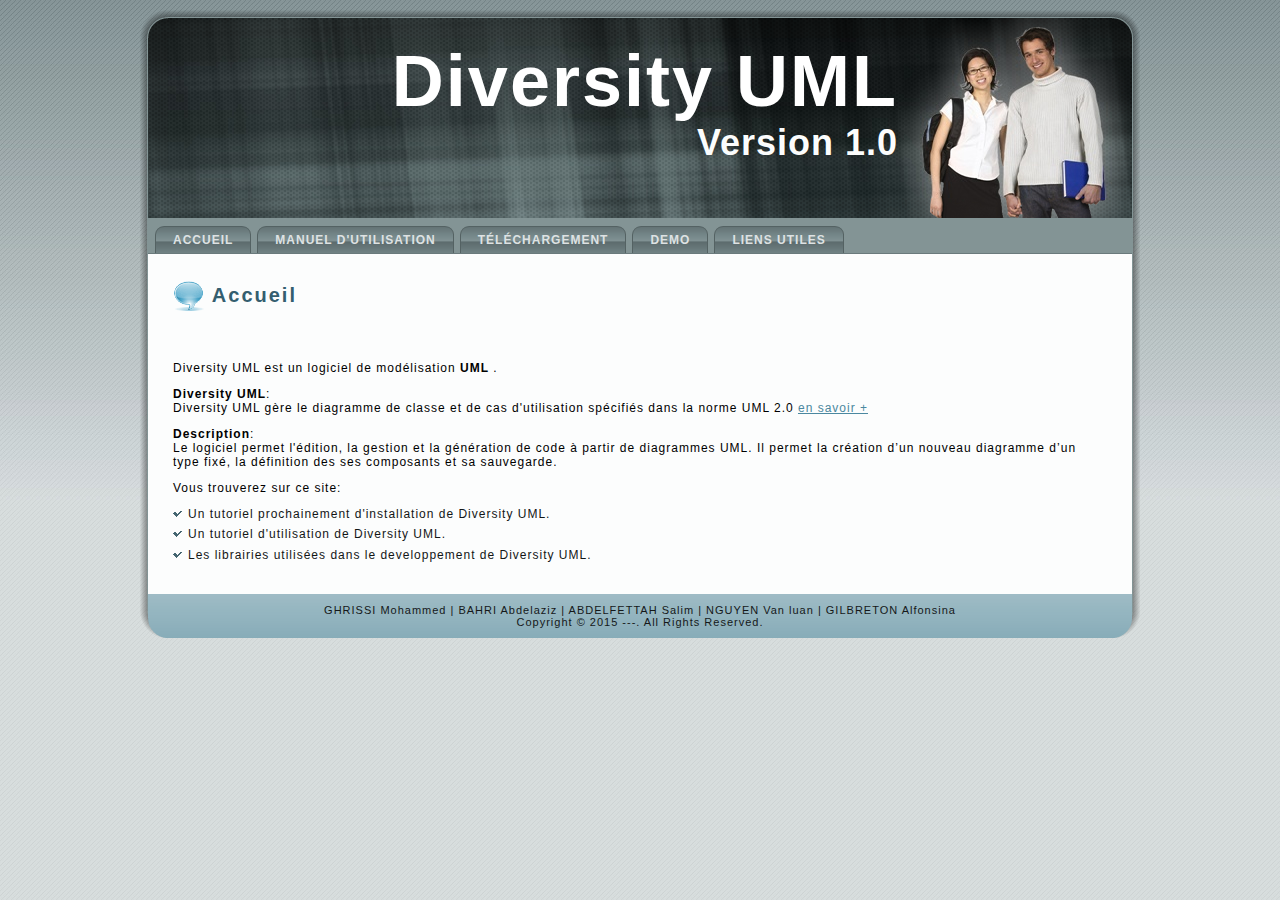
<file: DiversityUML_WebSite/index.html>
﻿<!DOCTYPE html PUBLIC "-//W3C//DTD XHTML 1.0 Transitional//EN" "http://www.w3.org/TR/xhtml1/DTD/xhtml1-transitional.dtd">
<html xmlns="http://www.w3.org/1999/xhtml" dir="ltr" lang="en-US" xml:lang="en">


<head>
		    <meta http-equiv="Content-Type" content="text/html; charset=UTF-8" />
		    <meta http-equiv="X-UA-Compatible" content="IE=EmulateIE7" />
		    <title>Diversity UML</title>
		    <script type="text/javascript" src="script.js"></script>
		    <link rel="stylesheet" href="style.css" type="text/css" media="screen" />
		</head>
<body>
    <div class="PageBackgroundGradient"></div>
    <div class="Main">
        <div class="Sheet">
            <div class="Sheet-tl"></div>
            <div class="Sheet-tr"><div></div></div>
            <div class="Sheet-bl"><div></div></div>
            <div class="Sheet-br"><div></div></div>
            <div class="Sheet-tc"><div></div></div>
            <div class="Sheet-bc"><div></div></div>
            <div class="Sheet-cl"><div></div></div>
            <div class="Sheet-cr"><div></div></div>
            <div class="Sheet-cc"></div>
            <div class="Sheet-body">
                <div class="Header">
                    <div class="Header-png"></div>
                    <div class="Header-jpeg"></div>
                    <div class="logo">
                        <h1 id="name-text" class="logo-name"><a href="index.html">Diversity UML</a></h1>
                        <div id="slogan-text" class="logo-text">Version 1.0</div>
                    </div>
                </div>
                <div class="nav">
                    <ul class="artmenu">
                        <li><a href="index.html" class="{ActiveItem}"><span><span>Accueil</span></span></a></li>
                        <li><a href="manuel.html"><span><span>Manuel d'utilisation</span></span></a></li>
                        <li><a href="telechargement.html"><span><span>Téléchargement</span></span></a></li>
						<li><a href="demo.html"><span><span>DEMO</span></span></a></li>
						<li><a href="lien.html"><span><span>Liens Utiles</span></span></a></li>
                    </ul>
                    <div class="l">
                    </div>
                    <div class="r">
                        <div>
                        </div>
                    </div>
                </div>
                <div class="contentLayout">
                    <div class="content">
                        <div class="Post">
							<div class="Post-body">
								<div class="Post-inner">
									<h2 class="PostHeaderIcon-wrapper">
										<img src="images/PostHeaderIcon.png" width="32" height="32" alt="PostHeaderIcon" />
										<span class="PostHeader">Accueil</span>
									</h2><br/><br/>
									<p>Diversity UML est un logiciel de modélisation <strong>UML</strong> .</p>
									<p><strong>Diversity UML</strong>:<br/> Diversity UML gère le diagramme de classe et de cas d'utilisation spécifiés dans la norme UML 2.0
										 <a href="manuel.html">en savoir +</a><p>
									<p><strong>Description</strong>:<br/>Le logiciel permet l'édition, la gestion et la génération de code à partir de diagrammes
										UML. Il permet la création d’un nouveau diagramme d’un type fixé, la définition des ses composants et sa sauvegarde.
									<p>Vous trouverez sur ce site:
									<ul>
										<li>Un tutoriel prochainement d'installation de Diversity UML.</li>
										<li>Un tutoriel d'utilisation de Diversity UML.</li>
										<li>Les librairies utilisées dans le developpement de  Diversity UML.<li>
									</ul>
									</p>
								</div>
								<div class="cleared"></div>
							</div>
                        </div>
					</div>
				</div>
			</div>
			<div class="cleared"></div>
			<div class="Footer">
				<div class="Footer-inner">
					<div class="Footer-text">
						<p>GHRISSI Mohammed | BAHRI Abdelaziz | ABDELFETTAH Salim | NGUYEN Van luan | GILBRETON Alfonsina<br />
							Copyright &copy; 2015 ---. All Rights Reserved.</p>
					</div>
				</div>
				<div class="Footer-background"></div>
			</div>
		</div>
	</div>
	<div class="cleared"></div>
</body>

</html>
</file>
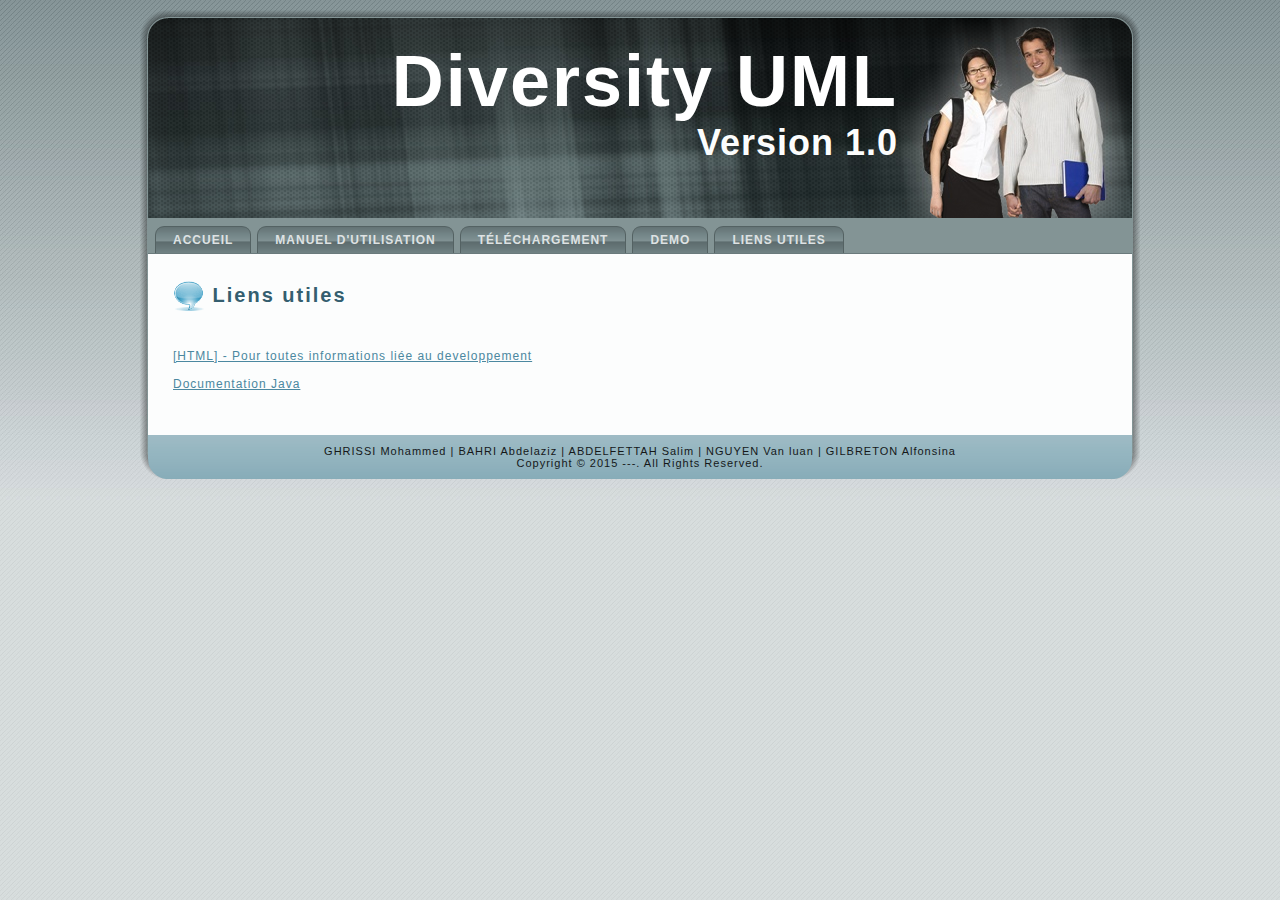
<file: DiversityUML_WebSite/lien.html>
﻿<!DOCTYPE html PUBLIC "-//W3C//DTD XHTML 1.0 Transitional//EN" "http://www.w3.org/TR/xhtml1/DTD/xhtml1-transitional.dtd">
<html xmlns="http://www.w3.org/1999/xhtml" dir="ltr" lang="en-US" xml:lang="en">


<head>
		    <meta http-equiv="Content-Type" content="text/html; charset=UTF-8" />
		    <meta http-equiv="X-UA-Compatible" content="IE=EmulateIE7" />
		    <title>Diversity UML</title>
		    <script type="text/javascript" src="script.js"></script>
		    <link rel="stylesheet" href="style.css" type="text/css" media="screen" />
		</head>
<body>
    <div class="PageBackgroundGradient"></div>
    <div class="Main">
        <div class="Sheet">
            <div class="Sheet-tl"></div>
            <div class="Sheet-tr"><div></div></div>
            <div class="Sheet-bl"><div></div></div>
            <div class="Sheet-br"><div></div></div>
            <div class="Sheet-tc"><div></div></div>
            <div class="Sheet-bc"><div></div></div>
            <div class="Sheet-cl"><div></div></div>
            <div class="Sheet-cr"><div></div></div>
            <div class="Sheet-cc"></div>
            <div class="Sheet-body">
                <div class="Header">
                    <div class="Header-png"></div>
                    <div class="Header-jpeg"></div>
                    <div class="logo">
                        <h1 id="name-text" class="logo-name"><a href="index.html">Diversity UML</a></h1>
                        <div id="slogan-text" class="logo-text">Version 1.0</div>
                        </div>
                </div>
                <div class="nav">
                   <ul class="artmenu">
                        <li><a href="index.html" class="{ActiveItem}"><span><span>Accueil</span></span></a></li>
                        <li><a href="manuel.html"><span><span>Manuel d'utilisation</span></span></a></li>
                        <li><a href="telechargement.html"><span><span>Téléchargement</span></span></a></li>
                        <li><a href="demo.html"><span><span>DEMO</span></span></a></li>
                        <li><a href="lien.html"><span><span>Liens Utiles</span></span></a></li>
                    </ul>
                    <div class="l">
                    </div>
                    <div class="r">
                        <div>
                        </div>
                    </div>
                </div>
                <div class="contentLayout">
                    <div class="content">
                        <div class="Post">
							<div class="Post-body">
								<div class="Post-inner">
									<h2 class="PostHeaderIcon-wrapper">
										<img src="images/PostHeaderIcon.png" width="32" height="32" alt="PostHeaderIcon" />
										<span class="PostHeader">Liens utiles</span>
									</h2><br/><br/>
									<a href="http://www.liafa.univ-paris-diderot.fr/~yunes/" target="_blank">[HTML] - Pour toutes informations liée au developpement </a><br/><br/>
									<a href="http://docs.oracle.com/javase/7/docs/api/org/w3c/dom/Document.html" target="_blank">Documentation Java</a><br/><br/>
								</div>
								<div class="cleared"></div>
							</div>
                        </div>
					</div>
				</div>
			</div>
			<div class="cleared"></div>
			<div class="Footer">
				<div class="Footer-inner">
					<div class="Footer-text">
						<p>GHRISSI Mohammed | BAHRI Abdelaziz | ABDELFETTAH Salim | NGUYEN Van luan | GILBRETON Alfonsina<br />
                            Copyright &copy; 2015 ---. All Rights Reserved.</p>
					</div>
				</div>
				<div class="Footer-background"></div>
			</div>
		</div>
	</div>
	<div class="cleared"></div>
</body>


</html>
</file>
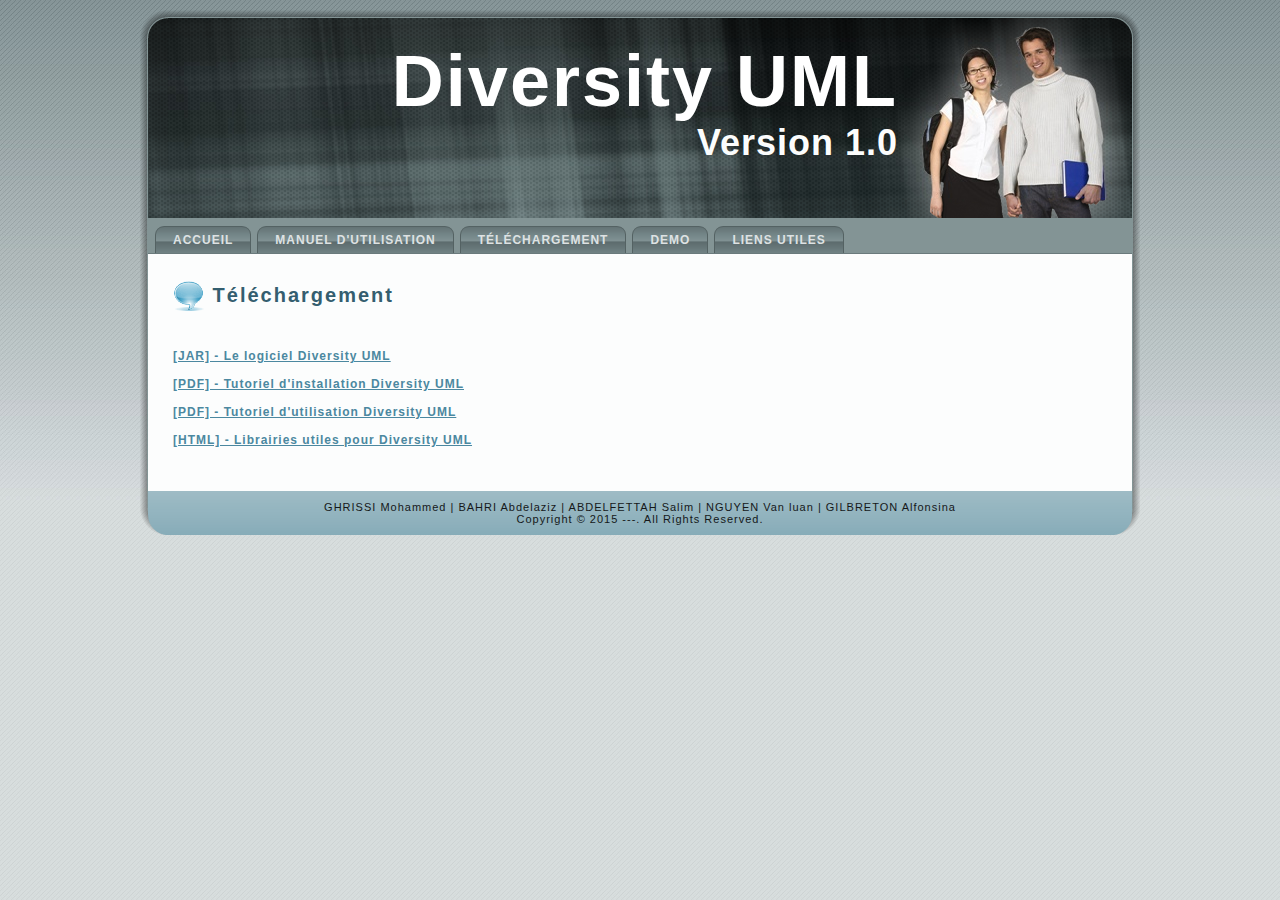
<file: DiversityUML_WebSite/telechargement.html>
﻿<!DOCTYPE html PUBLIC "-//W3C//DTD XHTML 1.0 Transitional//EN" "http://www.w3.org/TR/xhtml1/DTD/xhtml1-transitional.dtd">
<html xmlns="http://www.w3.org/1999/xhtml" dir="ltr" lang="en-US" xml:lang="en">


<head>
		    <meta http-equiv="Content-Type" content="text/html; charset=UTF-8" />
		    <meta http-equiv="X-UA-Compatible" content="IE=EmulateIE7" />
		     <title>Diversity UML</title>
		    <script type="text/javascript" src="script.js"></script>
		    <link rel="stylesheet" href="style.css" type="text/css" media="screen" />
		</head>
<body>
    <div class="PageBackgroundGradient"></div>
    <div class="Main">
        <div class="Sheet">
            <div class="Sheet-tl"></div>
            <div class="Sheet-tr"><div></div></div>
            <div class="Sheet-bl"><div></div></div>
            <div class="Sheet-br"><div></div></div>
            <div class="Sheet-tc"><div></div></div>
            <div class="Sheet-bc"><div></div></div>
            <div class="Sheet-cl"><div></div></div>
            <div class="Sheet-cr"><div></div></div>
            <div class="Sheet-cc"></div>
            <div class="Sheet-body">
                <div class="Header">
                    <div class="Header-png"></div>
                    <div class="Header-jpeg"></div>
                    <div class="logo">
                        <h1 id="name-text" class="logo-name"><a href="index.html">Diversity UML</a></h1>
                        <div id="slogan-text" class="logo-text">Version 1.0</div>
                        </div>
                </div>
                <div class="nav">
                   <ul class="artmenu">
                        <li><a href="index.html" class="{ActiveItem}"><span><span>Accueil</span></span></a></li>
                        <li><a href="manuel.html"><span><span>Manuel d'utilisation</span></span></a></li>
                        <li><a href="telechargement.html"><span><span>Téléchargement</span></span></a></li>
                        <li><a href="demo.html"><span><span>DEMO</span></span></a></li>
                        <li><a href="lien.html"><span><span>Liens Utiles</span></span></a></li>
                    </ul>
                    <div class="l">
                    </div>
                    <div class="r">
                        <div>
                        </div>
                    </div>
                </div>
                <div class="contentLayout">
                    <div class="content">
                        <div class="Post">
							<div class="Post-body">
								<div class="Post-inner">
									<h2 class="PostHeaderIcon-wrapper">
										<img src="images/PostHeaderIcon.png" width="32" height="32" alt="PostHeaderIcon" />
										<span class="PostHeader">Téléchargement</span>
									</h2><br/><br/>
									<Strong><a href="fichiers/DiversityUML.jar">[JAR] - Le logiciel Diversity UML</a></strong><br/><br/>
									<Strong><a href="fichiers/Tuto_installation.pdf">[PDF] - Tutoriel d'installation Diversity UML</a></strong><br/><br/>
									<Strong><a href="fichiers/Manuel_Utilisation.pdf">[PDF] - Tutoriel d'utilisation Diversity UML</a></strong><br/><br/>
									<Strong><a href="http://www.oracle.com/technetwork/java/javase/downloads/jdk7-downloads-1880260.html">[HTML] - Librairies utiles pour Diversity UML</a></strong><br/><br/>
								</div>
								<div class="cleared"></div>
							</div>
                        </div>
					</div>
				</div>
			</div>
			<div class="cleared"></div>
			<div class="Footer">
				<div class="Footer-inner">
					<div class="Footer-text">
						<p>GHRISSI Mohammed | BAHRI Abdelaziz | ABDELFETTAH Salim | NGUYEN Van luan | GILBRETON Alfonsina<br />
                            Copyright &copy; 2015 ---. All Rights Reserved.</p>
					</div>
				</div>
				<div class="Footer-background"></div>
			</div>
		</div>
	</div>
	<div class="cleared"></div>
</body>


</html>
</file>
<file: DiversityUML_WebSite/style.css>
/* begin Page */

/* Generated with Artisteer version 2.0.2.15338 */

body
{
  margin: 0 auto;
  padding: 0;
  background-color: #DBE0E1;
  background-image: url('images/Page-BgTexture.jpg');
  background-repeat: repeat;
  background-attachment: scroll;
  background-position: top left;
}

.Main
{
  position: absolute;
  width: 100%;
  left: 0;
  top: 0;
}



.PageBackgroundGradient
{
  background-image: url('images/Page-BgGradient.jpg');
  background-repeat: repeat-x;
  height: 500px;
}


.cleared
{
  float: none;
  clear: both;
  margin: 0;
  padding: 0;
  border: none;
  font-size:1px;
}


/* end Page */

/* begin Box, Sheet */
.Sheet
{
  overflow: hidden;
  min-width:71px;
  min-height:71px;
  margin: 0 auto;
  position: relative;
  z-index: 0;
  width: 1000px;
}


.Sheet-body
{
  position: relative;
  z-index: 0;
  margin: 8px;
}

.Sheet-tl
{
  position: absolute;
  overflow: hidden;
  z-index: -1;
  top: 0;
  left: 0;
  width: 49px;
  height: 49px;
  background-image: url('images/Sheet-s.png');
}

.Sheet-tr
{
  position: absolute;
  overflow: hidden;
  z-index: -1;
  top: 0;
  right: 0;
  width: 49px;
  height: 49px;
}

.Sheet-tr div
{
  position: absolute;
  z-index: -1;
  top: 0px;
  left: -49px;
  width: 98px;
  height: 98px;
  background-image: url('images/Sheet-s.png');
}

.Sheet-bl
{
  position: absolute;
  overflow: hidden;
  z-index: -1;
  bottom: 0;
  left: 0;
  width: 49px;
  height: 49px;
}

.Sheet-bl div
{
  position: absolute;
  z-index: -1;
  top: -49px;
  left: 0;
  width: 98px;
  height: 98px;
  background-image: url('images/Sheet-s.png');
}

.Sheet-br
{
  position: absolute;
  overflow: hidden;
  z-index: -1;
  bottom: 0;
  right: 0;
  width: 49px;
  height: 49px;
}

.Sheet-br div
{
  position: absolute;
  z-index: -1;
  top: -49px;
  left: -49px;
  width: 98px;
  height: 98px;
  background-image: url('images/Sheet-s.png');
}

.Sheet-tc
{
  position: absolute;
  overflow:hidden;
  z-index: -1;
  top: 0;
  left: 49px;
  right: 49px;
  height: 49px;
}

.Sheet-tc div
{
  position: absolute;
  z-index: -1;
  top: 0;
  left: 0;
  width: 100%;
  height: 98px;
  background-image: url('images/Sheet-h.png');
}

.Sheet-bc
{
  position: absolute;
  overflow:hidden;
  z-index: -1;
  bottom: 0;
  left: 49px;
  right: 49px;
  height: 49px;
}

.Sheet-bc div
{
  position: absolute;
  z-index: -1;
  top: -49px;
  left: 0;
  width: 100%;
  height: 98px;
  background-image: url('images/Sheet-h.png');
}

.Sheet-cl
{
  position: absolute;
  overflow:hidden;
  z-index: -1;
  top: 49px;
  left: 0;
  width: 49px;
  bottom: 49px;
}

.Sheet-cl div
{
  position: absolute;
  z-index: -1;
  top: 0;
  left: 0;
  width: 98px;
  height: 100%;
  background-image: url('images/Sheet-v.png');
}

.Sheet-cr
{
  position: absolute;
  overflow:hidden;
  z-index: -1;
  top: 49px;
  right: 0;
  width: 49px;
  bottom: 49px;
}

.Sheet-cr div
{
  position: absolute;
  z-index: -1;
  top: 0;
  left: -49px;
  width: 98px;
  height: 100%;
  background-image: url('images/Sheet-v.png');
}

.Sheet-cc
{
  position: absolute;
  overflow:hidden;
  z-index: -2;
  top: 49px;
  left: 49px;
  right: 49px;
  bottom: 49px;
  background-image: url('images/Sheet-c.png');
}


.Sheet
{
  margin-top: 10px !important;
}
/* end Box, Sheet */

/* begin Header */
div.Header
{
  margin: 0 auto;
  position: relative;
  z-index:0;
  width: 984px;
  height: 200px;
}

div.Header-png
{
  position: absolute;
  z-index:-2;
  top: 0;
  left: 0;
  width: 984px;
  height: 200px;
  background-image: url('images/Header.png');
  background-repeat: no-repeat;
  background-position: left top;
}


div.Header-jpeg
{
  position: absolute;
  z-index:-1;
  top: 0;
  left: 0;
  width: 984px;
  height: 200px;
  background-image: url('images/Header.jpg');
  background-repeat: no-repeat;
  background-position: center center;
}
/* end Header */

/* begin Logo */
.logo
{
  display : block;
  position: absolute;
  left: 0px;
  top: 22px;
  width: 750px;
}

h1.logo-name
{
  display: block;
  text-align: right;
}

h1.logo-name, h1.logo-name a, h1.logo-name a:link, h1.logo-name a:visited, h1.logo-name a:hover
{
  font-family:Papyrus,Arial, Helvetica, Sans-Serif;
  font-size: 72px;
  font-style: normal;
  font-weight: bold;
  text-decoration: none;
  letter-spacing: 2px;
  padding:0;
  margin:0;
  color: #FFFFFF !important;
}

.logo-text
{
  display: block;
  text-align: right;
}

.logo-text, .logo-text a
{
  font-family:Papyrus,Arial, Helvetica, Sans-Serif;
  font-size: 36px;
  font-style: normal;
  font-weight: bold;
  text-decoration: none;
  letter-spacing: 1px;
  padding:0;
  margin:0;
  color: #FCFDFD !important;
}

/* end Logo */

/* begin Menu */
/* menu structure */

.artmenu a, .artmenu a:link, .artmenu a:visited, .artmenu a:hover
{
  text-align:left;
  text-decoration:none;
  outline:none;
  letter-spacing:normal;
  word-spacing:normal;
}

.artmenu, .artmenu ul
{
  margin: 0;
  padding: 0;
  border: 0;
  list-style-type: none;
  display: block;
}

.artmenu li
{
  margin: 0;
  padding: 0;
  border: 0;
  display: block;
  float: left;
  position: relative;
  z-index: 5;
  background:none;
}

.artmenu li:hover
{
  z-index: 10000;
  white-space: normal;
}

.artmenu li li
{
  float: none;
}

.artmenu ul
{
  visibility: hidden;
  position: absolute;
  z-index: 10;
  left: 0;
  top: 0;
  background:none;
}

.artmenu li:hover>ul
{
  visibility: visible;
  top: 100%;
}

.artmenu li li:hover>ul
{
  top: 0;
  left: 100%;
}

.artmenu:after, .artmenu ul:after
{
  content: ".";
  height: 0;
  display: block;
  visibility: hidden;
  overflow: hidden;
  clear: both;
}
.artmenu, .artmenu ul
{
  min-height: 0;
}

.artmenu ul
{
  background-image: url(images/spacer.gif);
  padding: 10px 30px 30px 30px;
  margin: -10px 0 0 -30px;
}

.artmenu ul ul
{
  padding: 30px 30px 30px 10px;
  margin: -30px 0 0 -10px;
}


/* menu structure */

.nav
{
  position: relative;
  margin: 0  auto;
  width: 984px;
  height: 36px;
  z-index: 100;
}

.artmenu
{
  padding: 8px 4px 0px 4px;
}


.nav .l, .nav .r, .nav .r div
{
  top: 0;
  position: absolute;
  z-index: -1;
  overflow: hidden;
  height: 36px;
}

.nav .l
{
  left: 0;
  right: 0px;
}


.nav .r
{
  right: 0;
  width: 0px;
}


.nav .r div
{
  width: 984px;
  right: 0;
}


.nav .l, .nav .r div
{
  background-position: left top;
  background-repeat: no-repeat;
  background-image: url('images/nav.png');
}

/* end Menu */

/* begin MenuItem */
.artmenu ul li
{
  clear: both;
}

.artmenu a , .artmenu a span
{
  height: 28px;
  display: block;
}


.artmenu a
{
  cursor: pointer;
  text-decoration: none;
  margin-right: 3px;
  margin-left: 3px;

}
.artmenu a
{
  background-image: url('images/item-left.png');
  background-position: left top;
  background-repeat: no-repeat;
}

.artmenu a span
{
  background-image: url('images/item-right.png');
  background-position: right top;
  background-repeat: no-repeat;
}
.artmenu a span span
{
  font-family: Tahoma, Arial, Helvetica, Sans-Serif;
  font-size: 12px;
  font-style: normal;
  font-weight: bold;
  letter-spacing: 1px;
  text-transform: uppercase;
  color: #DEE2E3;
  padding: 0 9px;
  margin: 0 9px;
  line-height: 28px;
  text-align: center;
  background-image: url('images/item-center.png');
  background-position: left top;
  background-repeat: repeat-x;

}


.artmenu a:hover
{
  background-position: left -28px;
}

.artmenu li:hover>a
{
  background-position: left -28px;
}
.artmenu li:hover a span
{
  background-position: right -28px;
}

.artmenu a:hover span
{
  background-position: right -28px;
}


.artmenu a:hover span span
{
  color: #22343A;
  background-position: left -28px;
}

.artmenu li:hover a span span
{
  color: #22343A;
  background-position: left -28px;
}


/* end MenuItem */

/* begin MenuSubItem */
.artmenu ul a
{
  display:block;
  text-align: center;
  white-space: nowrap;
  height: 28px;
  width: 197px;
  overflow:hidden;
  line-height: 28px;
  margin-right: auto;


  background-image: url('images/subitem-bg.png');
  background-position: left top;
  background-repeat: repeat-x;

  border-width: 1px;
  border-style: solid;
  border-color: #9CA9AB;
}

.nav ul.artmenu ul span, .nav ul.artmenu ul span span
{
  display: inline;
  float: none;
  margin: inherit;
  padding: inherit;
  background-image: none;
  text-align: inherit;
  text-decoration: inherit;
}

.artmenu ul a, .artmenu ul a:link, .artmenu ul a:visited, .artmenu ul a:hover, .artmenu ul a:active, .nav ul.artmenu ul span, .nav ul.artmenu ul span span
{
  text-align: left;
  text-indent: 12px;
  text-decoration: none;
  line-height: 28px;
  color: #384142;
  font-family: Tahoma, Arial, Helvetica, Sans-Serif;
  font-size: 12px;
  letter-spacing: 1px;
}

.artmenu ul ul a
{
  margin-left: auto;
}

.artmenu ul li a:hover
{
  color: #22343A;
  border-color: #839495;
  background-position: 0 -28px;
}

.artmenu ul li:hover>a
{
  color: #22343A;
  border-color: #839495;
  background-position: 0 -28px;
}

.nav .artmenu ul li a:hover span, .nav .artmenu ul li a:hover span span
{
  color: #22343A;
}

.nav .artmenu ul li:hover>a span, .nav .artmenu ul li:hover>a span span
{
  color: #22343A;
}


/* end MenuSubItem */

/* begin ContentLayout */
.contentLayout
{
  margin-bottom: 9px;
  width: 984px;
  position: relative;
}
/* end ContentLayout */

/* begin Box, Block */
.Block
{
  overflow: hidden;
  min-width:27px;
  min-height:27px;
  margin: 0 auto;
  position: relative;
  z-index: 0;
}


.Block-body
{
  position: relative;
  z-index: 0;
  margin: 5px;
}

.Block-tl
{
  position: absolute;
  overflow: hidden;
  z-index: -1;
  top: 0;
  left: 0;
  width: 17px;
  height: 17px;
  background-image: url('images/Block-s.png');
}

.Block-tr
{
  position: absolute;
  overflow: hidden;
  z-index: -1;
  top: 0;
  right: 0;
  width: 17px;
  height: 17px;
}

.Block-tr div
{
  position: absolute;
  z-index: -1;
  top: 0px;
  left: -17px;
  width: 34px;
  height: 34px;
  background-image: url('images/Block-s.png');
}

.Block-bl
{
  position: absolute;
  overflow: hidden;
  z-index: -1;
  bottom: 0;
  left: 0;
  width: 17px;
  height: 17px;
}

.Block-bl div
{
  position: absolute;
  z-index: -1;
  top: -17px;
  left: 0;
  width: 34px;
  height: 34px;
  background-image: url('images/Block-s.png');
}

.Block-br
{
  position: absolute;
  overflow: hidden;
  z-index: -1;
  bottom: 0;
  right: 0;
  width: 17px;
  height: 17px;
}

.Block-br div
{
  position: absolute;
  z-index: -1;
  top: -17px;
  left: -17px;
  width: 34px;
  height: 34px;
  background-image: url('images/Block-s.png');
}

.Block-tc
{
  position: absolute;
  overflow:hidden;
  z-index: -1;
  top: 0;
  left: 17px;
  right: 17px;
  height: 17px;
}

.Block-tc div
{
  position: absolute;
  z-index: -1;
  top: 0;
  left: 0;
  width: 100%;
  height: 34px;
  background-image: url('images/Block-h.png');
}

.Block-bc
{
  position: absolute;
  overflow:hidden;
  z-index: -1;
  bottom: 0;
  left: 17px;
  right: 17px;
  height: 17px;
}

.Block-bc div
{
  position: absolute;
  z-index: -1;
  top: -17px;
  left: 0;
  width: 100%;
  height: 34px;
  background-image: url('images/Block-h.png');
}

.Block-cl
{
  position: absolute;
  overflow:hidden;
  z-index: -1;
  top: 17px;
  left: 0;
  width: 17px;
  bottom: 17px;
}

.Block-cl div
{
  position: absolute;
  z-index: -1;
  top: 0;
  left: 0;
  width: 34px;
  height: 100%;
  background-image: url('images/Block-v.png');
}

.Block-cr
{
  position: absolute;
  overflow:hidden;
  z-index: -1;
  top: 17px;
  right: 0;
  width: 17px;
  bottom: 17px;
}

.Block-cr div
{
  position: absolute;
  z-index: -1;
  top: 0;
  left: -17px;
  width: 34px;
  height: 100%;
  background-image: url('images/Block-v.png');
}

.Block-cc
{
  position: absolute;
  overflow:hidden;
  z-index: -2;
  top: 17px;
  left: 17px;
  right: 17px;
  bottom: 17px;
  background-image: url('images/Block-c.png');
}


.Block
{
  margin: 7px;
}

/* end Box, Block */

/* begin BlockHeader */
.BlockHeader
{
  position: relative;
  overflow: hidden;
  height: 30px;
  z-index: 0;
  line-height: 30px;
  padding: 0 7px;
  margin-bottom: 10px;

}

.BlockHeader-text
{
  white-space : nowrap;
  color: #EEF1F1;
  font-family: Tahoma, Arial, Helvetica, Sans-Serif;
  font-size: 14px;
  font-style: normal;
  font-weight: bold;
  text-transform: uppercase;
  line-height: 30px;
}


.BlockHeader .l, .BlockHeader .r, .BlockHeader .r div
{
  top: 0;
  position: absolute;
  z-index: -1;
  overflow: hidden;
  height: 30px;
}

.BlockHeader .l
{
  left: 0;
  right: 8px;
}


.BlockHeader .r
{
  right: 0;
  width: 8px;
}


.BlockHeader .r div
{
  width: 984px;
  right: 0;
}


.BlockHeader .l, .BlockHeader .r div
{
  background-position: left top;
  background-repeat: no-repeat;
  background-image: url('images/BlockHeader.png');
}



.header-tag-icon
{
  display:inline-block;
  background-position:left top;
  background-image: url('images/BlockHeaderIcon.png');
  padding:0 0 0 20px;
  background-repeat: no-repeat;
  min-height: 12px;
  margin: 0 0 0 5px;
}




/* end BlockHeader */

/* begin Box, BlockContent */
.BlockContent
{
  overflow: hidden;
  min-width:1px;
  min-height:1px;
  margin: 0 auto;
  position: relative;
  z-index: 0;
}


.BlockContent-body
{
  position: relative;
  z-index: 0;
  margin: 10px;
}


.BlockContent-body
{
  color:#000000;
  font-family: Tahoma, Arial, Helvetica, Sans-Serif;
  font-size: 12px;
}

.BlockContent-body a:link
{
  color: #396779;
  font-family: Tahoma, Arial, Helvetica, Sans-Serif;
  text-decoration: underline;
}

.BlockContent-body a:visited, .BlockContent-body a.visited
{
  color: #8B9B9C;
  font-family: Tahoma, Arial, Helvetica, Sans-Serif;
  text-decoration: none;
}

.BlockContent-body a:hover, .BlockContent-body a.hover
{
  color: #4B88A0;
  font-family: Tahoma, Arial, Helvetica, Sans-Serif;
  text-decoration: none;
}


.BlockContent-body ul
{
  list-style-type: none;
  color: #1A2F37;
  margin:0;
  padding:0;
}

.BlockContent-body li
{
  font-family: Tahoma, Arial, Helvetica, Sans-Serif;
  font-size: 12px;
  margin-left: 12px;
}

.BlockContent-body ul li
{
  padding:1px 0 1px 19px;
  background-image: url('images/BlockContentBullets.png');
  background-repeat:no-repeat;
  margin:0.5em 0 0.5em 0;
  line-height:1.2em;
}

/* end Box, BlockContent */

/* begin Box, Post */
.Post
{
  overflow: hidden;
  min-width:1px;
  min-height:1px;
  margin: 0 auto;
  position: relative;
  z-index: 0;
}


.Post-body
{
  position: relative;
  z-index: 0;
  margin: 10px;
}


.Post
{
  margin: 15px;
}


/* Start images */
a img
{
  border: 0;
}

.article img, img.article
{
  border-style: solid;
  border-width: 0px;
  border-color: #B6D2DD;
  margin: 1em;
}

.metadata-icons img
{
  border: none;
  vertical-align: middle;
  margin:2px;
}
/* Finish images */

/* Start tables */

.article table, table.article
{
  border-collapse: collapse;
  margin: 1px;
  width:auto;
}

.article table, table.article .article tr, .article th, .article td
{
  background-color:Transparent;
}

.article th, .article td
{
  padding: 2px;
  border: solid 2px #4A707D;
  vertical-align: top;
  text-align:left;
}

.article th
{
  text-align:center;
  vertical-align:middle;
  padding: 7px;
}



/* Finish tables */
/* end Box, Post */

/* begin PostHeaderIcon */
.PostHeaderIcon-wrapper
{
  text-decoration:none;
  margin: 0.2em 0;
  padding: 0;
  font-weight:normal;
  font-style:normal;
  letter-spacing:normal;
  word-spacing:normal;
  font-variant:normal;
  text-decoration:none;
  font-variant:normal;
  text-transform:none;
  text-align:left;
  text-indent:0;
  line-height:inherit;
  font-family: Arial, Helvetica, Sans-Serif;
  font-size: 20px;
  font-style: normal;
  font-weight: bold;
  letter-spacing: 2px;
  text-align: left;
  margin-top: 12px;
  margin-bottom: 8px;
  color: #345E6F;
}

.PostHeaderIcon-wrapper, .PostHeaderIcon-wrapper a, .PostHeaderIcon-wrapper a:link, .PostHeaderIcon-wrapper a:visited, .PostHeaderIcon-wrapper a:hover
{
  font-family: Arial, Helvetica, Sans-Serif;
  font-size: 20px;
  font-style: normal;
  font-weight: bold;
  letter-spacing: 2px;
  text-align: left;
  margin-top: 12px;
  margin-bottom: 8px;
  color: #345E6F;
}

.PostHeaderIcon-wrapper img
{
  border:none;
  vertical-align: middle;
  margin:0;
}
/* end PostHeaderIcon */

/* begin PostHeader */
.PostHeader a:link
{
  font-family: Arial, Helvetica, Sans-Serif;
  text-decoration: none;
  text-align: left;
  color: #407387;
}

.PostHeader a:visited, .PostHeader a.visited
{
  font-family: Arial, Helvetica, Sans-Serif;
  text-decoration: none;
  text-align: left;
  color: #5C8D9D;
}

.PostHeader a:hover, .PostHeader a.hovered
{
  font-family: Arial, Helvetica, Sans-Serif;
  text-decoration: underline;
  text-align: left;
  color: #6AA2B9;
}
/* end PostHeader */

/* begin PostContent */
/* Content Text Font & Color (Default) */
body
{
  font-family: Tahoma, Arial, Helvetica, Sans-Serif;
  font-size: 12px;
  font-style: normal;
  font-weight: normal;
  letter-spacing: 1px;
  color: #000000;
}

.PostContent
{
  font-family: Tahoma, Arial, Helvetica, Sans-Serif;
  letter-spacing: 1px;
  color: #000000;
}

/* Start Content link style */
/*
The right order of link pseudo-classes: Link-Visited-Hover-Focus-Active.
http://www.w3schools.com/CSS/css_pseudo_classes.asp
http://meyerweb.com/eric/thoughts/2007/06/11/who-ordered-the-link-states/
*/
a
{
  font-family: Tahoma, Arial, Helvetica, Sans-Serif;
  text-decoration: underline;
  letter-spacing: 1px;
  color: #4B88A0;
}

/* Adds special style to an unvisited link. */
a:link
{
  font-family: Tahoma, Arial, Helvetica, Sans-Serif;
  text-decoration: underline;
  letter-spacing: 1px;
  color: #4B88A0;
}

/* Adds special style to a visited link. */
a:visited, a.visited
{
  font-family: Tahoma, Arial, Helvetica, Sans-Serif;
  text-decoration: underline;
  color: #40626D;
}

/* :hover - adds special style to an element when you mouse over it. */
a:hover, a.hover
{
  font-family: Tahoma, Arial, Helvetica, Sans-Serif;
  text-decoration: none;
  color: #6AA2B9;
}

/* Finish Content link style */

/* Resert some headings default style & links default style for links in headings*/
h1, h2, h3, h4, h5, h6,
h1 a, h2 a, h3 a, h4 a, h5 a, h6 a
h1 a:hover, h2 a:hover, h3 a:hover, h4 a:hover, h5 a:hover, h6 a:hover
h1 a:visited, h2 a:visited, h3 a:visited, h4 a:visited, h5 a:visited, h6 a:visited
{
  font-weight: normal;
  font-style: normal;
  text-decoration: none;
}


/* Start Content headings Fonts & Colors  */
h1, h1 a, h1 a:link, h1 a:visited, h1 a:hover
{
  font-family: Arial, Helvetica, Sans-Serif;
  font-size: 22px;
  letter-spacing: 3px;
  text-align: left;
  color: #376476;
}

h2, h2 a, h2 a:link, h2 a:visited, h2 a:hover
{
  font-family: Arial, Helvetica, Sans-Serif;
  font-size: 20px;
  letter-spacing: 2px;
  text-align: left;
  color: #376476;
}

h3, h3 a, h3 a:link, h3 a:visited, h3 a:hover
{
  font-family: Arial, Helvetica, Sans-Serif;
  font-size: 18px;
  letter-spacing: 2px;
  text-align: left;
  color: #4B88A0;
}

h4, h4 a, h4 a:link, h4 a:visited, h4 a:hover
{
  font-family: Arial, Helvetica, Sans-Serif;
  font-size: 14px;
  letter-spacing: 2px;
  text-align: left;
  color: #000000;
}

h5, h5 a, h5 a:link, h5 a:visited, h5 a:hover
{
  font-family: Arial, Helvetica, Sans-Serif;
  font-size: 12px;
  letter-spacing: 2px;
  text-align: left;
  color: #000000;
}

h6, h6 a, h6 a:link, h6 a:visited, h6 a:hover
{
  font-family: Arial, Helvetica, Sans-Serif;
  font-size: 12px;
  letter-spacing: 2px;
  text-align: left;
  color: #000000;
}
/* Finish Content headings Fonts & Colors  */

/* end PostContent */

/* begin PostBullets */
/* Start Content list */

ul
{
  list-style-type: none;
  color: #131616;
  margin:0;
  padding:0;
}

li
{
  font-family: Tahoma, Arial, Helvetica, Sans-Serif;
  font-size: 12px;
  text-align: left;
}



.Post ul li
{
  padding:0px 0 0px 15px;
  background-image: url('images/PostBullets.png');
  background-repeat:no-repeat;
  margin:0.5em 0 0.5em 0;
  line-height:1.2em;
}


/* Finish Content list */
/* end PostBullets */

/* begin PostQuote */
/* Start blockquote */

blockquote p
{
  color:#0B1518;
  font-family: Tahoma, Arial, Helvetica, Sans-Serif;
  font-style: italic;
  font-weight: normal;
  text-align: left;
}

blockquote
{
  border-color:#B6D2DD;
  border-width: 0px;
  border-style: solid;

  margin:10px 10px 10px 50px;
  padding:5px 5px 5px 32px;

  background-color:#EAF2F5;

  background-image:url('images/PostQuote.png');
  background-position:left top;
  background-repeat:no-repeat;
}



/* Finish blockuote */
/* end PostQuote */

/* begin Button */
button.Button, a.Button
{
  position:relative;
  display:inline-block;
  width: auto;
  outline:none;
  border:none;
  background:none;
  line-height:32px;
  margin:0;
  padding:0;
  overflow: visible;
  cursor: default;
  text-decoration: none !important;
}


/*This HACK needed for ie7 (button position)*/
*:first-child+html button.Button, *:first-child+html a.Button
{
  display:list-item;
  list-style-type:none;
  float:left;
}


.Button .btn
{
  position: relative;
  overflow: hidden;
  display: block;
  width: auto;
  z-index: 0;
  height: 32px;
  color: #E9ECEC;
  white-space: nowrap;
  float: left;
}

.Button .t
{
  height:32px;
  white-space: normal;
  padding: 0 19px;
  font-family: Tahoma, Arial, Helvetica, Sans-Serif;
  font-size: 12px;
  font-style: normal;
  font-weight: bold;
  letter-spacing: 1px;
  text-transform: uppercase;
  text-align: left;
  line-height: 32px;
  text-decoration: none !important;
}

input, select
{
  font-family: Tahoma, Arial, Helvetica, Sans-Serif;
  font-size: 12px;
  font-style: normal;
  font-weight: bold;
  letter-spacing: 1px;
  
}

.Button .active
{
  color: #EFF4F6;
}

.Button .hover,  a.Button:hover
{
  color: #EAF2F5;
  text-decoration: none !important;
}

.Button .active .r
{
  top: -64px;
}

.Button .hover .r
{
  top: -32px;
}

.Button .r
{
  display: block;
  position: absolute;
  overflow: hidden;
  z-index: -1;
  top: 0;
  right: 0;
  width: 12px;
  height: 96px;
}


.Button .r span
{
  display: block;
  position: absolute;
  overflow: hidden;
  z-index: -1;
  top: 0;
  right: 0;
  width:417px;
  height: 96px;
}


.Button .active .l
{
  top: -64px;
}

.Button .hover .l
{
  top: -32px;
}

.Button .l
{
  display: block;
  position: absolute;
  overflow: hidden;
  z-index: -1;
  top: 0;
  left: 0;
  right: 12px;
  height: 96px;
}


.Button .l, .Button .r span
{
  background-image: url('images/Button.png');
}

/* end Button */

/* begin Footer */
.Footer
{
  position:relative;
  z-index:0;
  overflow:hidden;
  width: 984px;
  margin: 5px auto 0px auto;
}

.Footer .Footer-inner
{
  height:1%;
  position: relative;
  z-index: 0;
  padding: 10px;
  text-align: center;
}

.Footer .Footer-background
{
  position:absolute;
  z-index:-1;
  background-repeat:no-repeat;
  background-image: url('images/Footer.png');
  width: 984px;
  height: 100px;
  bottom:0;
  left:0;
}



.Footer .Footer-text p
{
  margin: 0;
}

.Footer .Footer-text
{
  display:inline-block;
  color:#151819;
  font-family: Tahoma, Arial, Helvetica, Sans-Serif;
  font-size: 11px;
  letter-spacing: 1px;
}

.Footer .Footer-text a:link
{
  text-decoration: none;
  color: #213B45;
  font-family: Tahoma, Arial, Helvetica, Sans-Serif;
  font-style: normal;
  font-weight: bold;
  text-decoration: none;
}

.Footer .Footer-text a:visited
{
  text-decoration: none;
  color: #465153;
  font-family: Tahoma, Arial, Helvetica, Sans-Serif;
  text-decoration: none;
}

.Footer .Footer-text a:hover
{
  text-decoration: none;
  color: #315868;
  font-family: Tahoma, Arial, Helvetica, Sans-Serif;
  text-decoration: underline;
}
/* end Footer */

/* begin PageFooter */
.page-footer, .page-footer a, .page-footer a:link, .page-footer a:visited, .page-footer a:hover
{
  font-family:Arial;
  font-size:10px;
  letter-spacing:normal;
  word-spacing:normal;
  font-style:normal;
  font-weight:normal;
  text-decoration:underline;
  color:#41768B;
}

.page-footer
{
  margin:1em;
  text-align:center;
  text-decoration:none;
  color:#5E6D6E;
}
/* end PageFooter */

/* begin LayoutCell */
.contentLayout .content
{
  position: relative;
  margin: 0;
  padding: 0;
  border: 0;
  float: left;
  overflow: hidden;
  width: 983px;
}

/* end LayoutCell */
</file>
